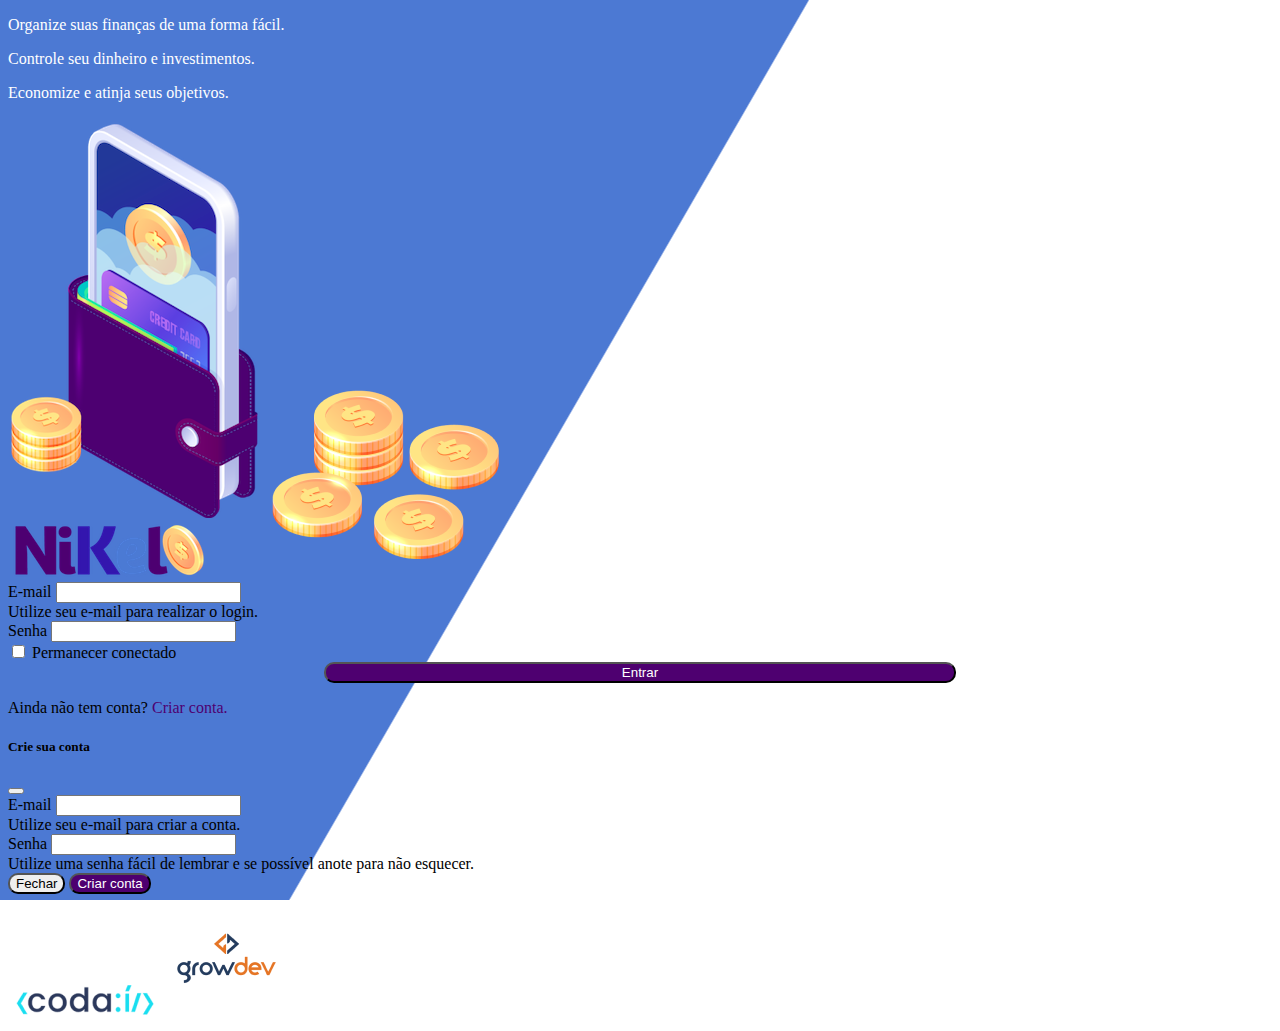
<file: index.html>
<!DOCTYPE html>
<html lang="pt-br">
<head>
    <meta charset="UTF-8">
    <meta name="viewport" content="width=device-width, initial-scale=1.0">
    <title>Nikel</title>
    <!-- Bootstrap-->
    <link href="https://cdn.jsdelivr.net/npm/bootstrap@5.1.3/dist/css/bootstrap.min.css" rel="stylesheet" integrity="sha384-1BmE4kWBq78iYhFldvKuhfTAU6auU8tT94WrHftjDbrCEXSU1oBoqyl2QvZ6jIW3" crossorigin="anonymous">
    <!-- CSS  -->
    <link rel="stylesheet" href="./assets/css/style.css">
</head>
<body id="login">
    <main class="vh-100 d-flex align-items-center">
        <div class="container">
            <div class="row">
                <div class="col-12 col-sm-6 d-flex flex-column justify-content-start mt-5">
                    <div class="align-items-start login-text d-none d-md-block">
                        <p>Organize suas finanças de uma forma fácil.</p>
                        <p>Controle seu dinheiro e investimentos.</p>
                        <p>Economize e atinja seus objetivos.</p>
                    </div>

                    <div class="d-flex justify-content-end align-items-end">
                        <img src="./assets/img/pocket.png" class="img-fluid d-none d-md-inline" alt="Imagem Carteira">
                        <img src="./assets/img/coins.png" class="img-fluid d-none d-md-inline login-coin-img" alt="Imagem Moedas">
                    </div>
                </div><!-- cls col-->

                <div class="col-12 col-sm-6 d-flex flex-column justify-content-start mt-3">
                    <div class="d-flex justify-content-center">
                        <img src="./assets/img/nikel-logo.png" class="img-fluid mb-3" alt="Logotipo Nikel">
                    </div>

                    <div class="ms-5 me-3">
                        <form id="formLogin">
                            <div class="mb-3">
                                <label for="loginInput" class="form-label">E-mail</label>
                                <input type="email" class="form-control" id="loginInput" aria-describedby="emailHelp">
                                <div id="emailHelp" class="form-text">Utilize seu e-mail para realizar o login.</div>
                            </div>
                            <div class="mb-3">
                                <label for="passwordInput" class="form-label">Senha</label>
                                <input type="password" class="form-control" id="passwordInput">
                            </div>
                            <div class="mb-3 form-check">
                                <input type="checkbox" class="form-check-input" id="sessionCheck">
                                <label class="form-check-label" for="sessionCheck">Permanecer conectado</label>
                            </div>
                            <button type="submit" class="btn login-btn">Entrar</button>
                        </form>

                        <p class="login-account form-text text-center my-3">Ainda não tem conta? <a href="#" id="criarConta" data-bs-toggle="modal" data-bs-target="#modalCriarConta">Criar conta.</a></p>
                    </div>

                    <!-- Modal Criar Conta -->
                    <div class="modal fade" id="modalCriarConta" tabindex="-1" aria-labelledby="modalCriarContaLabel" aria-hidden="true">
                        <div class="modal-dialog">
                            <div class="modal-content">
                                <div class="modal-header">
                                    <h5 class="modal-title" id="modalCriarContaLabel">Crie sua conta</h5>
                                    <button type="button" class="btn-close" data-bs-dismiss="modal" aria-label="Close"></button>
                                </div>
                                <div class="modal-body">
                                    <form id="formCreateAccount">
                                        <div class="mb-3">
                                            <label for="emailCreateInput" class="form-label">E-mail</label>
                                            <input type="email" class="form-control" id="emailCreateInput" aria-describedby="emailHelp" required>
                                            <div id="emailHelp" class="form-text">Utilize seu e-mail para criar a conta.</div>
                                        </div>
                                        <div class="mb-3">
                                            <label for="passwordCreateInput" class="form-label">Senha</label>
                                            <input type="password" class="form-control" id="passwordCreateInput" required>
                                            <div id="emailHelp" class="form-text">Utilize uma senha fácil de lembrar e se possível anote para não esquecer.</div>
                                        </div>

                                    <div class="modal-footer">
                                        <button type="button" class="btn btn-secondary" data-bs-dismiss="modal">Fechar</button>
                                        <button type="submit" class="btn btn-default">Criar conta</button>
                                    </div>
                                    </form><!-- cls form -->
                                </div>
                            </div>
                        </div>
                    </div>
                    <!-- Modal Criar Conta -->

                    <div class="d-flex flex-column align-items-center mt-5">
                        <img src="./assets/img/codai-logo.png" class="img-fluid" alt="Logotipo Codai 2.0">
                        <img src="./assets/img/growdev-logo.png" class="img-fluid" alt="Logotipo GrowDev">
                    </div>

                </div><!-- cls col-->
                
            </div><!-- cls row-->
        </div><!-- cls container-->
    </main><!-- cls main-->

<script src="https://cdn.jsdelivr.net/npm/bootstrap@5.1.3/dist/js/bootstrap.bundle.min.js" integrity="sha384-ka7Sk0Gln4gmtz2MlQnikT1wXgYsOg+OMhuP+IlRH9sENBO0LRn5q+8nbTov4+1p" crossorigin="anonymous"></script>
<script src="./assets/js/index.js"></script>
</body>
</html>
</file>
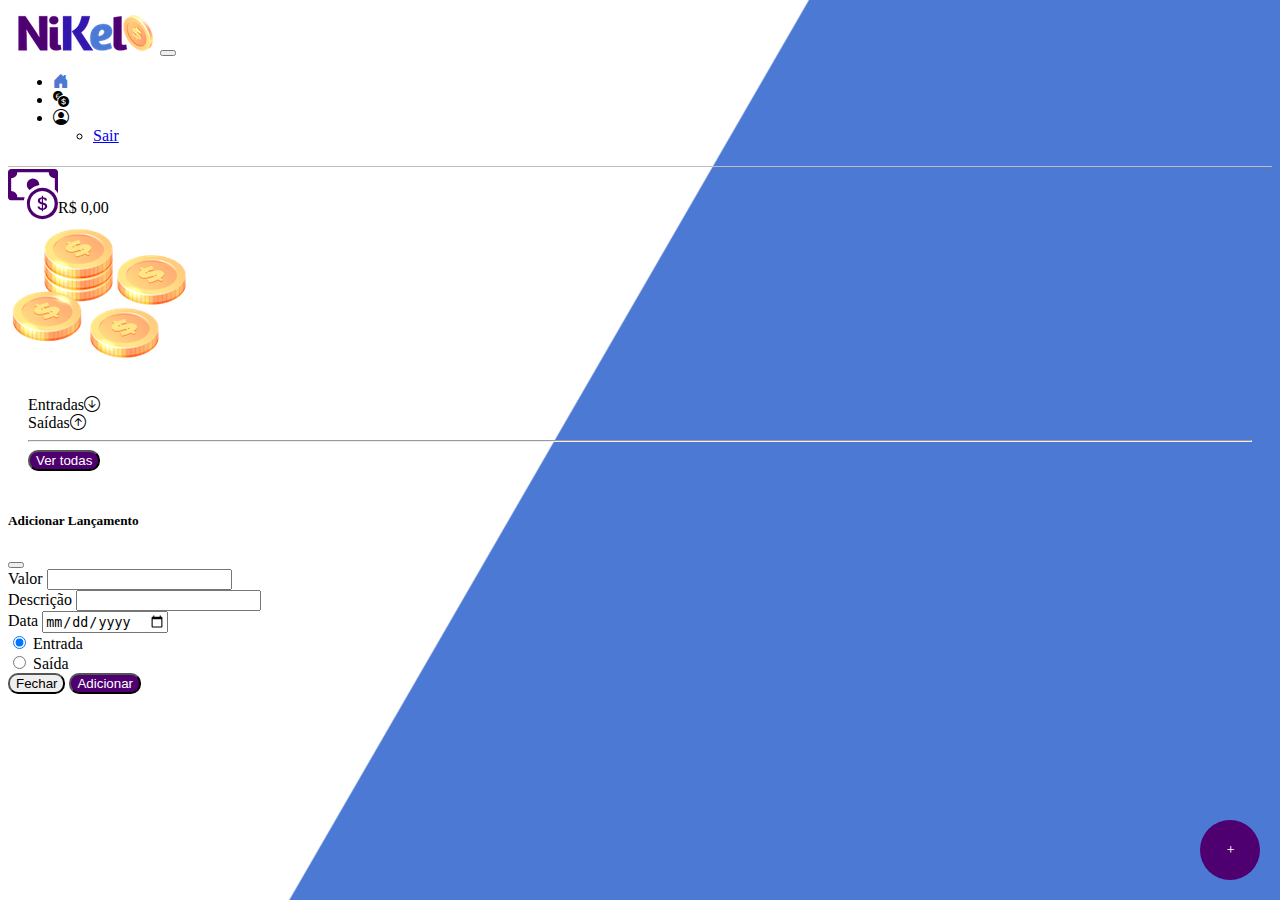
<file: home.html>
<!DOCTYPE html>
<html lang="pt-br">
  <head>
    <meta charset="UTF-8" />
    <meta name="viewport" content="width=device-width, initial-scale=1.0" />
    <title>Nikel - Home</title>
    <!-- Bootstrap-->
    <link
      href="https://cdn.jsdelivr.net/npm/bootstrap@5.1.3/dist/css/bootstrap.min.css"
      rel="stylesheet"
      integrity="sha384-1BmE4kWBq78iYhFldvKuhfTAU6auU8tT94WrHftjDbrCEXSU1oBoqyl2QvZ6jIW3"
      crossorigin="anonymous"
    />
    <!-- Icons-->
    <link
      rel="stylesheet"
      href="https://cdn.jsdelivr.net/npm/bootstrap-icons@1.13.1/font/bootstrap-icons.min.css"
    />
    <!-- CSS  -->
    <link rel="stylesheet" href="./assets/css/style.css" />
  </head>
  <body id="app">
    <header class="bg-white">
      <nav class="navbar navbar-expand bg-white">
        <div class="container-fluid">
          <a class="navbar-brand" href="index.html"
            ><img
              src="./assets/img/nikel-small-logo.png"
              class="img-fluid"
              alt="Logotipo Nikel"
          /></a>

          <button
            class="navbar-toggler"
            type="button"
            data-bs-toggle="collapse"
            data-bs-target="#navbarSupportedContent"
            aria-controls="navbarSupportedContent"
            aria-expanded="false"
            aria-label="Toggle navigation"
          >
            <span class="navbar-toggler-icon"></span>
          </button>

          <div>
            <ul class="navbar-nav me-auto">
              <li class="nav-item">
                <a class="nav-link" href="home.html"
                  ><i class="bi bi-house-door-fill color-primary fs-4"></i
                ></a>
              </li>

              <li class="nav-item">
                <a class="nav-link" href="transactions.html"><i class="bi bi-currency-exchange fs-4"></i></a>
              </li>

              <li class="nav-item dropdown">
                <a class="nav-link dropdown-toggle" href="#" id="navbarDropdown" role="button" data-bs-toggle="dropdown"
                  aria-expanded="false"> <i class="bi bi-person-circle fs-4"></i></a>
                <ul class="dropdown-menu" aria-labelledby="navbarDropdown">
                  <li><a class="dropdown-item" href="#" id="btnLogout">Sair</a></li>
                </ul>
              </li>
            </ul>
            <!-- cls ul-->
          </div>
        </div>
        <!-- cls container -->
      </nav>
    </header>
    <!-- cls header -->

    <main class="d-flex mb-3">
      <div class="container">
        <div class="row">
          <div class="col-12 col-sm-6 mt-4 d-flex justify-content-start">
            <div class="d-flex flex-row align-items-center app-text-total">
              <i class="bi bi-cash-coin color-secondary"></i><span class="fs-2" id="total">R$ 0,00</span>
            </div>
          </div>
          <!-- cls col-->

          <div class="col-12 col-sm-6 mt-4">
            <div class="d-flex justify-content-end text-center">
              <img
                src="./assets/img/coins-small.png"
                class="img-fluid d-none d-md-inline"
                alt="Imagem Moedas"
              />
            </div>
          </div>
          <!-- cls col-->
        </div>
        <!-- cls row-->

        <div class="row bg-white shadow-lg app-box-info">
          <div class="col-6 col-sm-6">
            <div>
              <span class="fs-5">Entradas</span
              ><i class="bi bi-arrow-down-circle ms-1 fs-4"></i>
            </div>
          </div>
          <!-- cls col-->

          <div class="col-6 col-sm-6">
            <div>
              <span class="fs-5">Saídas</span
              ><i class="bi bi-arrow-up-circle ms-1 fs-4"></i>
            </div>
          </div>
          <!-- cls col-->

          <hr class="mt-3 mb-3" />

          <div class="row">
            <div class="col-6 col-sm-6">
              <div id="entradaList" class="me-md-4">
              </div>
            </div>
            <!-- cls col-->

            <div class="col-6 col-sm-6">
              <div id="saidaList" class="me-md-4">
              </div>
            </div>
            <!-- cls col-->

            <div class="col-12 mb-3">
              <button type="submit" class="btn btn-default" id="btnVerTodas">Ver todas</button>
            </div>
          </div>
          <!-- cls row-->
        </div>
        <!-- cls app-box-info -->

        <button class="btn-lancamento" data-bs-toggle="modal" data-bs-target="#modalLancamento"><i class="bi bi-plus fs-2"></i> </button>
      </div>
      <!-- cls container-->

      <!-- Modal Lançamento -->
      <div class="modal fade" id="modalLancamento" tabindex="-1" aria-labelledby="modalLancamentoLabel" aria-hidden="true">
        <div class="modal-dialog">
          <div class="modal-content">
            <div class="modal-header">
              <h5 class="modal-title" id="modalLancamentoLabel"> Adicionar Lançamento </h5>
              <button type="button" class="btn-close" data-bs-dismiss="modal" aria-label="Close"></button>
            </div>

            <div class="modal-body">
              <form id="formLancamento">

                <div class="mb-3">
                  <label for="valueInput" class="form-label">Valor</label>
                  <input type="number" class="form-control" id="valueInput" step="any" required/>
                </div>

                <div class="mb-3">
                  <label for="descriptionInput" class="form-label">Descrição</label>
                  <input type="text" class="form-control" id="descriptionInput" required/>
                </div>

                <div class="mb-3">
                  <label for="dateInput" class="form-label">Data</label>
                  <input type="date" class="form-control" id="dateInput" required/>
                </div>

                <div class="mb-3">
                  <div class="form-check form-check-inline">
                    <input class="form-check-input" type="radio"  name="typeInput" id="entradaRadio"  value="1" checked />
                    <label class="form-check-label" for="entradaRadio">Entrada</label>
                  </div>

                  <div class="form-check form-check-inline">
                    <input class="form-check-input" type="radio" name="typeInput" id="saidaRadio"  value="2" />
                    <label class="form-check-label" for="saidaRadio" >Saída</label>
                  </div>
                </div>

                <div class="modal-footer">
                  <button type="button" class="btn btn-secondary"  data-bs-dismiss="modal"> Fechar </button>
                  <button type="submit" class="btn btn-default"> Adicionar</button>
                </div>
              </form>
              <!-- cls form -->
            </div>
          </div>
        </div>
      </div>
      <!-- Modal Lançamento -->
    </main>
    <!-- cls main-->

    <script
      src="https://cdn.jsdelivr.net/npm/bootstrap@5.1.3/dist/js/bootstrap.bundle.min.js"
      integrity="sha384-ka7Sk0Gln4gmtz2MlQnikT1wXgYsOg+OMhuP+IlRH9sENBO0LRn5q+8nbTov4+1p"
      crossorigin="anonymous"
    ></script>
    <script src="./assets/js/home.js"></script>
  </body>
</html>
</file>
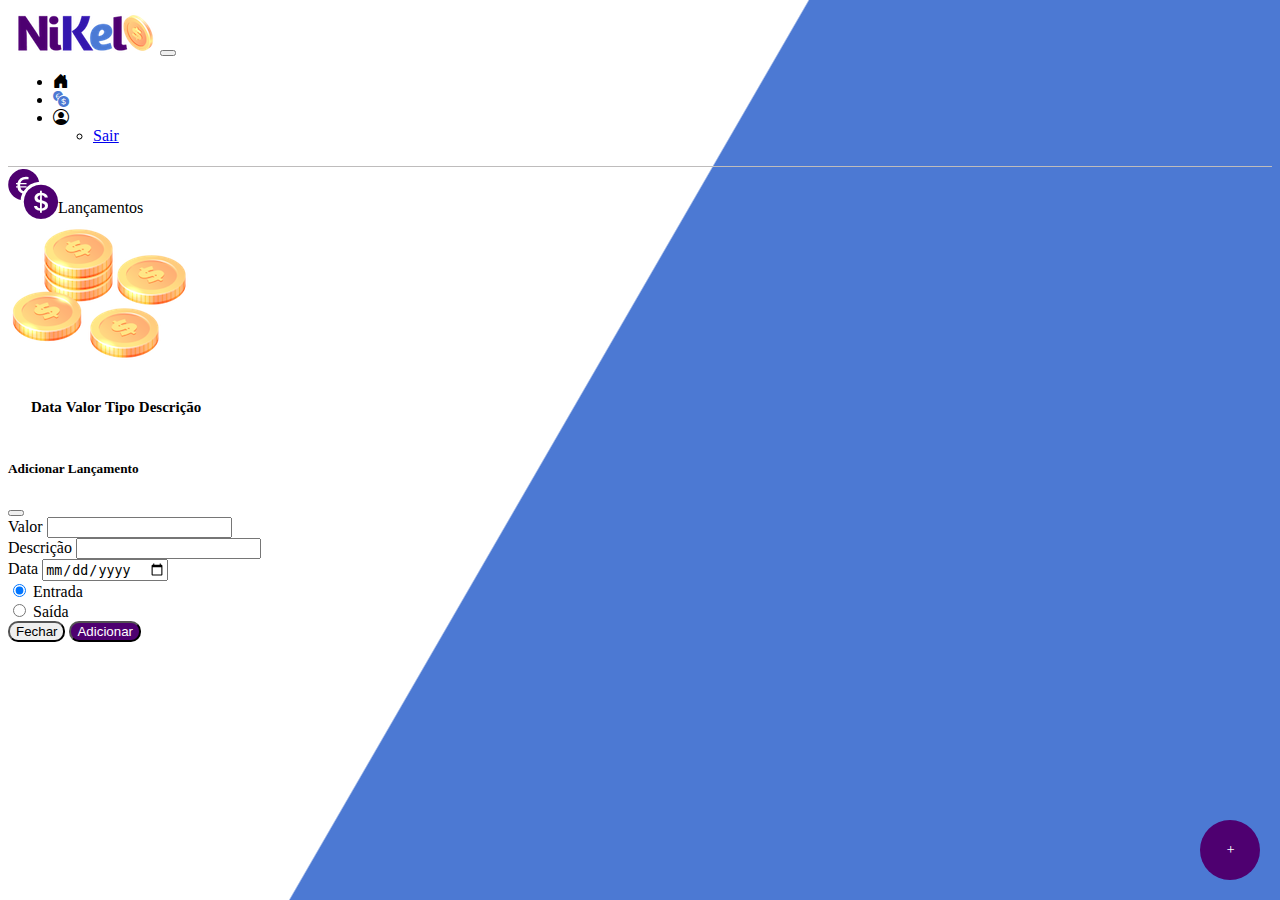
<file: transactions.html>
<!DOCTYPE html>
<html lang="pt-br">
<head>
    <meta charset="UTF-8">
    <meta name="viewport" content="width=device-width, initial-scale=1.0">
    <title>Nikel - Lançamentos </title>
    <!-- Bootstrap-->
    <link href="https://cdn.jsdelivr.net/npm/bootstrap@5.1.3/dist/css/bootstrap.min.css" rel="stylesheet" integrity="sha384-1BmE4kWBq78iYhFldvKuhfTAU6auU8tT94WrHftjDbrCEXSU1oBoqyl2QvZ6jIW3" crossorigin="anonymous">
    <!-- Icons-->
    <link rel="stylesheet" href="https://cdn.jsdelivr.net/npm/bootstrap-icons@1.13.1/font/bootstrap-icons.min.css">
    <!-- CSS  -->
    <link rel="stylesheet" href="./assets/css/style.css">
</head>
<body id="app">
    <header class="bg-white">
        <nav class="navbar navbar-expand bg-white">
            <div class="container-fluid">
                <a class="navbar-brand" href="index.html"><img src="./assets/img/nikel-small-logo.png" class="img-fluid" alt="Logotipo Nikel"></a>

                <button class="navbar-toggler" type="button" data-bs-toggle="collapse" data-bs-target="#navbarSupportedContent" aria-controls="navbarSupportedContent" aria-expanded="false" aria-label="Toggle navigation">
                    <span class="navbar-toggler-icon"></span>
                </button>

                <div>
                    <ul class="navbar-nav me-auto">
                        <li class="nav-item">
                            <a class="nav-link" href="home.html"><i class="bi bi-house-door-fill fs-4"></i></a>
                        </li>

                        <li class="nav-item">
                            <a class="nav-link" href="transactions.html"><i class="bi bi-currency-exchange fs-4 color-primary "></i></a>
                        </li>

                        <li class="nav-item dropdown">
                            <a class="nav-link dropdown-toggle" href="#" id="navbarDropdown" role="button" data-bs-toggle="dropdown" aria-expanded="false">
                                <i class="bi bi-person-circle fs-4"></i>
                            </a>
                            <ul class="dropdown-menu" aria-labelledby="navbarDropdown">
                                <li><a class="dropdown-item" href="#" id="btnLogout">Sair</a></li>
                            </ul>
                        </li>
                    </ul><!-- cls ul-->
                </div>
            </div><!-- cls container -->
        </nav>
    </header><!-- cls header -->
    
    <main class="vh-100 d-flex">
        <div class="container">
            <div class="row">
                <div class="col-12 col-sm-6 mt-4 d-flex justify-content-start">
                    <div class="d-flex flex-row align-items-center app-text-total">
                        <i class="bi bi-currency-exchange fs-1 color-secondary"></i><span class="fs-2">Lançamentos</span>
                    </div>
                </div><!-- cls col-->

                <div class="col-12 col-sm-6 mt-4">
                    <div class="d-flex justify-content-end text-center">
                        <img src="./assets/img/coins-small.png" class="img-fluid d-none d-md-inline" alt="Imagem Moedas">
                    </div>
                </div><!-- cls col-->
            </div><!-- cls row-->

            <div class="row bg-white shadow-lg app-box-info">
                <div class="col-12">

                <table class="table table-lancamentos">
                    <thead>
                        <tr>
                        <th scope="col">Data</th>
                        <th scope="col">Valor</th>
                        <th scope="col">Tipo</th>
                        <th scope="col">Descrição</th>
                        </tr>
                    </thead>
                    
                    <tbody id="transactionList">
                    </tbody>
                </table> <!-- cls table -->

                </div><!-- cls col-->
            </div><!-- cls app-box-info -->

            <button class="btn-lancamento" data-bs-toggle="modal" data-bs-target="#modalLancamento"><i class="bi bi-plus fs-2"></i> </button>

        </div><!-- cls container-->

        <!-- Modal Lançamento -->
        <div class="modal fade" id="modalLancamento" tabindex="-1" aria-labelledby="modalLancamentoLabel" aria-hidden="true">
            <div class="modal-dialog">
            <div class="modal-content">
                <div class="modal-header">
                <h5 class="modal-title" id="modalLancamentoLabel"> Adicionar Lançamento </h5>
                <button type="button" class="btn-close" data-bs-dismiss="modal" aria-label="Close"></button>
                </div>

                <div class="modal-body">
                <form id="formLancamento">

                    <div class="mb-3">
                    <label for="valueInput" class="form-label">Valor</label>
                    <input type="number" step="any" class="form-control" id="valueInput" required/>
                    </div>

                    <div class="mb-3">
                    <label for="descriptionInput" class="form-label">Descrição</label>
                    <input type="text" class="form-control" id="descriptionInput" required/>
                    </div>

                    <div class="mb-3">
                    <label for="dateInput" class="form-label">Data</label>
                    <input type="date" class="form-control" id="dateInput" required/>
                    </div>

                    <div class="mb-3">
                    <div class="form-check form-check-inline">
                        <input class="form-check-input" type="radio"  name="typeInput" id="entradaRadio"  value="1" checked />
                        <label class="form-check-label" for="entradaRadio">Entrada</label>
                    </div>

                    <div class="form-check form-check-inline">
                        <input class="form-check-input" type="radio" name="typeInput" id="saidaRadio"  value="2" />
                        <label class="form-check-label" for="saidaRadio" >Saída</label>
                    </div>
                    </div>

                    <div class="modal-footer">
                    <button type="button" class="btn btn-secondary"  data-bs-dismiss="modal"> Fechar </button>
                    <button type="submit" class="btn btn-default"> Adicionar</button>
                    </div>
                </form>
                <!-- cls form -->
                </div>
            </div>
            </div>
        </div>
        <!-- Modal Lançamento -->

    </main><!-- cls main-->

    <script src="https://cdn.jsdelivr.net/npm/bootstrap@5.1.3/dist/js/bootstrap.bundle.min.js" 
    integrity="sha384-ka7Sk0Gln4gmtz2MlQnikT1wXgYsOg+OMhuP+IlRH9sENBO0LRn5q+8nbTov4+1p" crossorigin="anonymous"></script>
    <script src="./assets/js/transactions.js"></script>
</body>
</html>
</file>
<file: assets/css/style.css>
/* Header and Colors*/
header{
    border-bottom: 1px solid #bebcbc;
    padding: 5px;
}

.nav-link{
    color: black;
}

.dropdown-menu{
    right: 0;
    left: unset!important;
}

.color-primary{
    color: #4c79d3;
}

.color-secondary{
    color: #4e0070;
}

/* Login */
#login{
    background: linear-gradient(120deg, #4c79d3 44.9%, #ffffff 45%) no-repeat fixed;
}

.login-text{
    color: #ffffff;
}

.login-coin-img{
    margin-bottom: -60px;
}

.login-btn{
    background-color: #4e0070;
    color: #ffffff;

    border-radius: 10px;
    width: 50%;
    margin: 0 25%;
    transition: background .5s;
}

.login-btn:hover,
.login-btn:focus{
    background-color: #4c79d3;
    color: #ffffff;
}

.login-account a{
  text-decoration: none;
  color: #4e0070;  
}

/* Home */
#app{
    background: linear-gradient(120deg,#ffffff 44.9%, #4c79d3 45%) no-repeat fixed;
    position: relative;
}

.app-text-total{
    gap:10px;
}

.app-text-total i{
    font-size: 50px;
}

.app-box-info{
    padding: 20px;
    border-radius: 20px 20px 0 0;
}

.btn-default{
    background-color: #4e0070;
    border-radius: 10px;
    color: #ffffff;
}

.btn-secondary,
.btn-primary{
    border-radius: 10px;
}

.btn-lancamento{
    position: fixed;
    right: 20px;
    bottom: 20px;

    width: 60px;
    height: 60px;
    border-radius: 999px;
    background-color: #4e0070;
    color: #ffffff;
    border: none;
}

.btn-lancamento:hover{
    background-color: #ffffff;
    color:  #4c79d3;
}

.btn-default:hover{
    background-color: #4c79d3;
    color: #ffffff;
}

/* Lançamentos */
.table-lancamentos{
    font-size: 15px;
}
</file>
